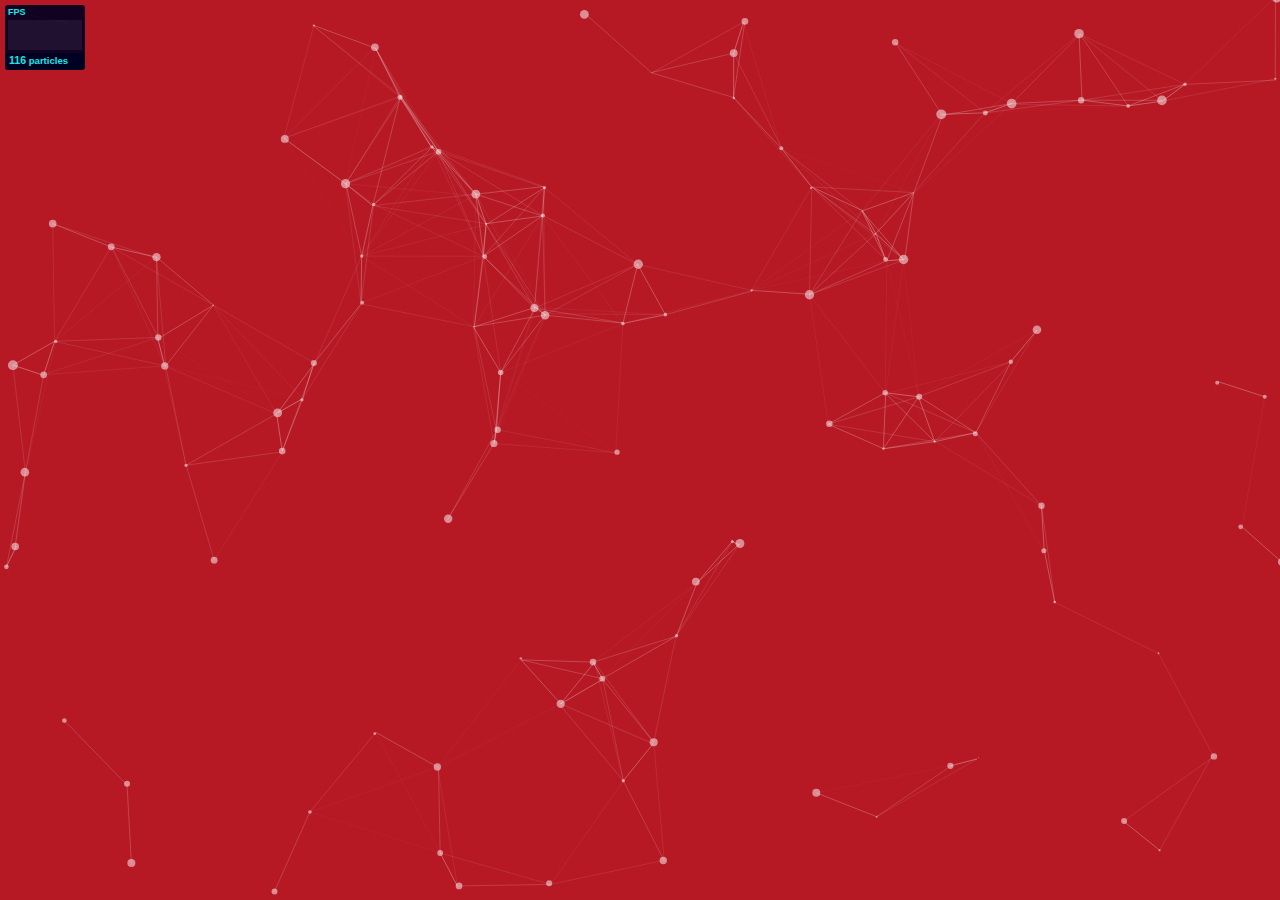
<file: static/assets/particles.js-master/demo/index.html>
<!DOCTYPE html>
<html lang="en">
<head>
  <meta charset="utf-8">
  <title>particles.js</title>
  <meta name="description" content="particles.js is a lightweight JavaScript library for creating particles.">
  <meta name="author" content="Vincent Garreau" />
  <meta name="viewport" content="width=device-width, initial-scale=1.0, minimum-scale=1.0, maximum-scale=1.0, user-scalable=no">
  <link rel="stylesheet" media="screen" href="css/style.css">
</head>
<body>

<!-- count particles -->
<div class="count-particles">
  <span class="js-count-particles">--</span> particles
</div>

<!-- particles.js container -->
<div id="particles-js"></div>

<!-- scripts -->
<script src="../particles.js"></script>
<script src="js/app.js"></script>

<!-- stats.js -->
<script src="js/lib/stats.js"></script>
<script>
  var count_particles, stats, update;
  stats = new Stats;
  stats.setMode(0);
  stats.domElement.style.position = 'absolute';
  stats.domElement.style.left = '0px';
  stats.domElement.style.top = '0px';
  document.body.appendChild(stats.domElement);
  count_particles = document.querySelector('.js-count-particles');
  update = function() {
    stats.begin();
    stats.end();
    if (window.pJSDom[0].pJS.particles && window.pJSDom[0].pJS.particles.array) {
      count_particles.innerText = window.pJSDom[0].pJS.particles.array.length;
    }
    requestAnimationFrame(update);
  };
  requestAnimationFrame(update);
</script>

</body>
</html>
</file>
<file: static/assets/particles.js-master/demo/css/style.css>
/* =============================================================================
   HTML5 CSS Reset Minified - Eric Meyer
   ========================================================================== */

html,body,div,span,object,iframe,h1,h2,h3,h4,h5,h6,p,blockquote,pre,abbr,address,cite,code,del,dfn,em,img,ins,kbd,q,samp,small,strong,sub,sup,var,b,i,dl,dt,dd,ol,ul,li,fieldset,form,label,legend,table,caption,tbody,tfoot,thead,tr,th,td,article,aside,canvas,details,figcaption,figure,footer,header,hgroup,menu,nav,section,summary,time,mark,audio,video{margin:0;padding:0;border:0;outline:0;font-size:100%;vertical-align:baseline;background:transparent}
body{line-height:1}
article,aside,details,figcaption,figure,footer,header,hgroup,menu,nav,section{display:block}
nav ul{list-style:none}
blockquote,q{quotes:none}
blockquote:before,blockquote:after,q:before,q:after{content:none}
a{margin:0;padding:0;font-size:100%;vertical-align:baseline;background:transparent;text-decoration:none}
mark{background-color:#ff9;color:#000;font-style:italic;font-weight:bold}
del{text-decoration:line-through}
abbr[title],dfn[title]{border-bottom:1px dotted;cursor:help}
table{border-collapse:collapse;border-spacing:0}
hr{display:block;height:1px;border:0;border-top:1px solid #ccc;margin:1em 0;padding:0}
input,select{vertical-align:middle}
li{list-style:none}


/* =============================================================================
   My CSS
   ========================================================================== */

/* ---- base ---- */

html,body{ 
	width:100%;
	height:100%;
	background:#111;
}

html{
  -webkit-tap-highlight-color: rgba(0, 0, 0, 0);
}

body{
  font:normal 75% Arial, Helvetica, sans-serif;
}

canvas{
  display:block;
  vertical-align:bottom;
}


/* ---- stats.js ---- */

.count-particles{
  background: #000022;
  position: absolute;
  top: 48px;
  left: 0;
  width: 80px;
  color: #13E8E9;
  font-size: .8em;
  text-align: left;
  text-indent: 4px;
  line-height: 14px;
  padding-bottom: 2px;
  font-family: Helvetica, Arial, sans-serif;
  font-weight: bold;
}

.js-count-particles{
  font-size: 1.1em;
}

#stats,
.count-particles{
  -webkit-user-select: none;
  margin-top: 5px;
  margin-left: 5px;
}

#stats{
  border-radius: 3px 3px 0 0;
  overflow: hidden;
}

.count-particles{
  border-radius: 0 0 3px 3px;
}


/* ---- particles.js container ---- */

#particles-js{
  width: 100%;
  height: 100%;
  background-color: #b61924;
  background-image: url('');
  background-size: cover;
  background-position: 50% 50%;
  background-repeat: no-repeat;
}
</file>
